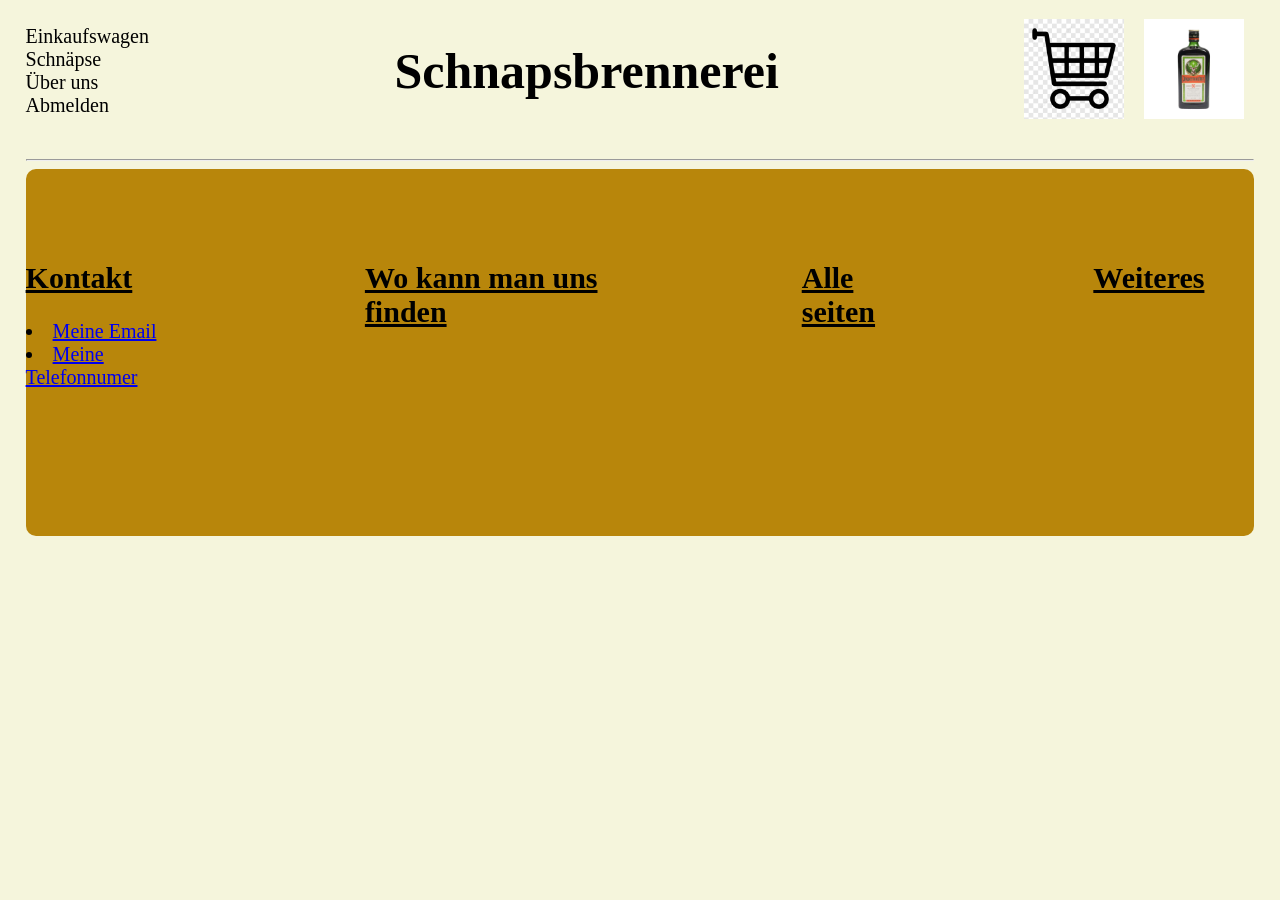
<file: html/aboutUs.html>
<!doctype html>
<html lang="en">
  <head>
    <meta charset="UTF-8" />
    <meta name="viewport" content="width=device-width, initial-scale=1.0" />
    <title>Schnapsbrennerei</title>
    <link rel="stylesheet" href="../css/cssForAll.css" />
  </head>
  <body>
    <script src="/javascript/scriptForAll.js"></script>
        <div class="indexSite">
      <div class="indexTop">
        <div id="menuTop">
          <a href="/html/shoppingCart.html">Einkaufswagen</a>
          <a href="/html/liqour.html">Schnäpse</a>
          <a href="/html/aboutUs.html">Über uns</a>
          <a href="#">Abmelden</a>
        </div>

        <h1>Schnapsbrennerei</h1>
        <a href="/html/shoppingCart.html">
          <img
            src="/pictures/TOPoverall/shoppingcart.png"
            class="shoppingcartPIC"
          />
        </a>
        <a href="/html/index.html">
          <img
            src="/pictures/TOPoverall/index_Logo_Schnaps.jpg"
            class="schnapsLOGO"
          />
        </a>
      </div>
      <br />
      <hr />

    <!--bottom of the website --- everywhere-->
    <div class="bottom">
      <div class="bottonKontakt">
        <h2>
          <u><b>Kontakt</b></u>
        </h2>
        <li>
          <a href="mailto:tobi.beran19@gmail.com">Meine Email</a>
        </li>
        <li>
          <a href="tel:+4963445374">Meine Telefonnumer</a>
        </li>
      </div>
      <div class="bottomFind">
        <h2>
          <u><b>Wo kann man uns finden</b></u>
        </h2>
      </div>
      <div class="bottomAllSites">
        <h2>
          <u><b>Alle seiten</b></u>
        </h2>
      </div>
      <div class="bottomWeiteres">
        <h2>
          <u><b>Weiteres</b></u>
        </h2>
      </div>
    </div>
  </body>
</html>
</file>
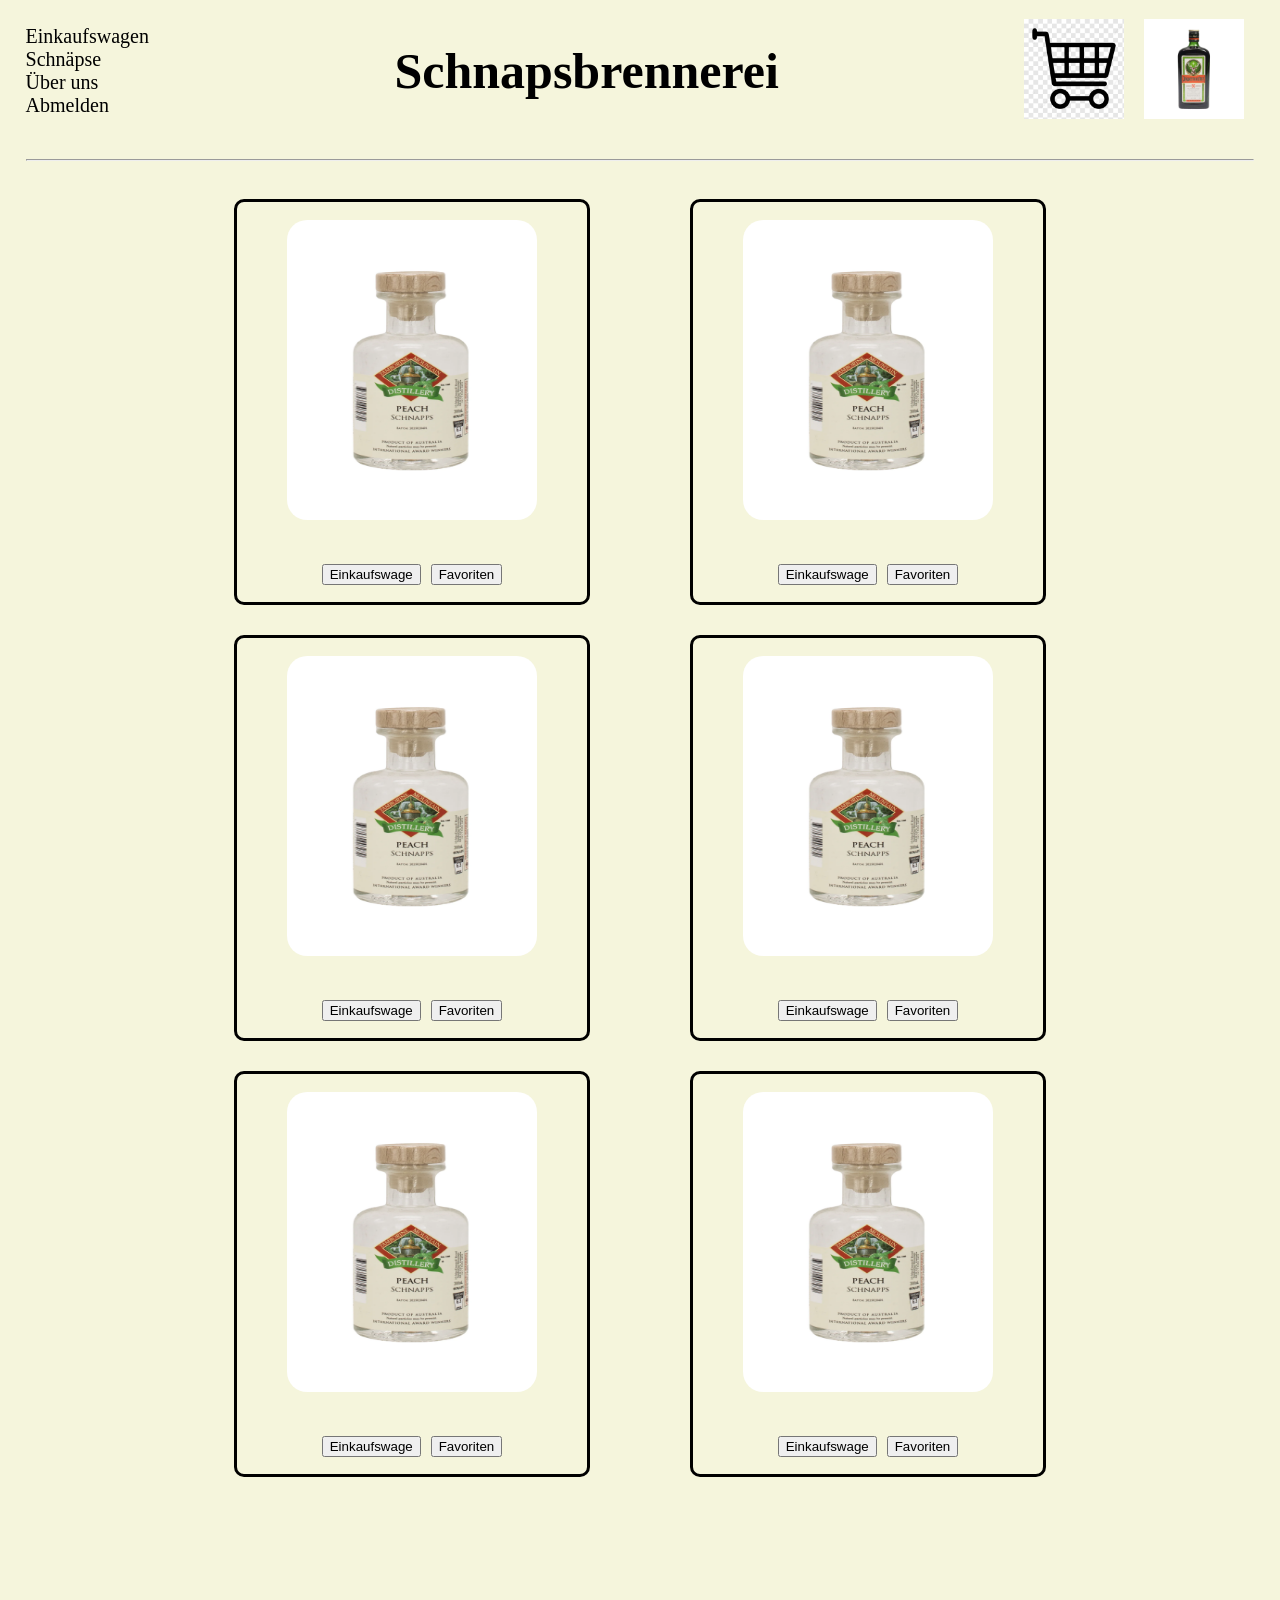
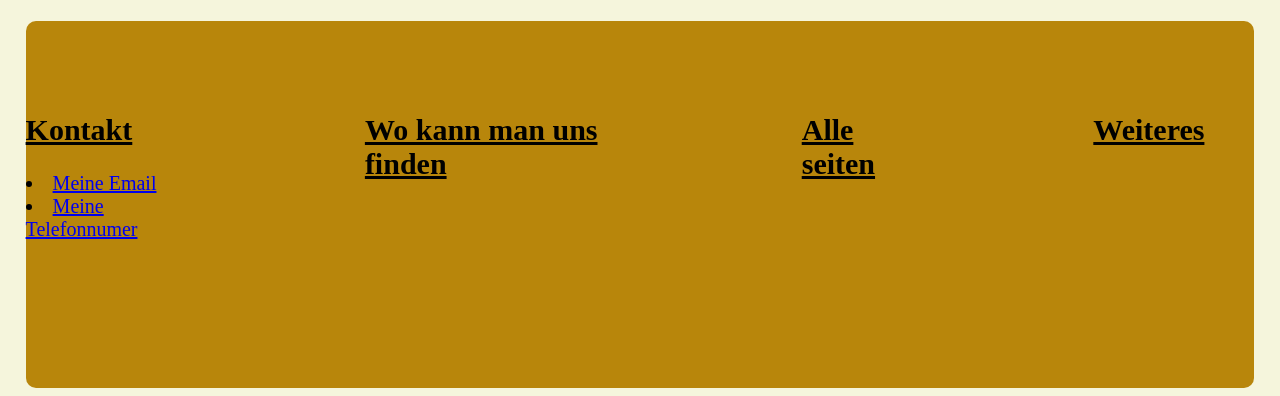
<file: html/liqour.html>
<!doctype html>
<html lang="en">
  <head>
    <meta charset="UTF-8" />
    <meta name="viewport" content="width=device-width, initial-scale=1.0" />
    <title>Schnapsbrennerei</title>
    <link rel="stylesheet" href="../css/cssForAll.css" />
  </head>
  <body>
    <script src="/javascript/scriptForAll.js"></script>
    <div class="indexSite">
          <div class="indexSite">
      <div class="indexTop">
        <div id="menuTop">
          <a href="/html/shoppingCart.html">Einkaufswagen</a>
          <a href="/html/liqour.html">Schnäpse</a>
          <a href="/html/aboutUs.html">Über uns</a>
          <a href="#">Abmelden</a>
        </div>

        <h1>Schnapsbrennerei</h1>
        <a href="/html/shoppingCart.html">
          <img
            src="/pictures/TOPoverall/shoppingcart.png"
            class="shoppingcartPIC"
          />
        </a>
        <a href="/html/index.html">
          <img
            src="/pictures/TOPoverall/index_Logo_Schnaps.jpg"
            class="schnapsLOGO"
          />
        </a>
      </div>
      <br />
      <hr />
      <div class="liqourSchnapsWapper">
        <div class="liqourSchnapse">
          <a href="/html/liqourFirstSchnaps.html">
            <img
              src="/pictures/LiqouitSchnaps/Peach_Schnapps_200ml.webp"
              alt="firstPic"
            />
          </a>
          <div class="liqourButtons">
            <button>Einkaufswage</button>
            <button>Favoriten</button>
          </div>
        </div>
        <!--zweiter-->
        <div class="liqourSchnapse">
          <a href="/html/liqourFirstSchnaps.html">
            <img
              src="/pictures/LiqouitSchnaps/Peach_Schnapps_200ml.webp"
              alt="firstPic"
            />
          </a>
          <div class="liqourButtons">
            <button>Einkaufswage</button>
            <button>Favoriten</button>
          </div>
        </div>
      </div>
      <div class="liqourSchnapsWapper">
        <div class="liqourSchnapse">
          <a href="/html/liqourFirstSchnaps.html">
            <img
              src="/pictures/LiqouitSchnaps/Peach_Schnapps_200ml.webp"
              alt="firstPic"
            />
          </a>
          <div class="liqourButtons">
            <button>Einkaufswage</button>
            <button>Favoriten</button>
          </div>
        </div>
        <!--zweiter-->
        <div class="liqourSchnapse">
          <a href="/html/liqourFirstSchnaps.html">
            <img
              src="/pictures/LiqouitSchnaps/Peach_Schnapps_200ml.webp"
              alt="firstPic"
            />
          </a>
          <div class="liqourButtons">
            <button>Einkaufswage</button>
            <button>Favoriten</button>
          </div>
        </div>
      </div>
      <div class="liqourSchnapsWapper">
        <div class="liqourSchnapse">
          <a href="/html/liqourFirstSchnaps.html">
            <img
              src="/pictures/LiqouitSchnaps/Peach_Schnapps_200ml.webp"
              alt="firstPic"
            />
          </a>
          <div class="liqourButtons">
            <button>Einkaufswage</button>
            <button>Favoriten</button>
          </div>
        </div>
        <!--zweiter-->
        <div class="liqourSchnapse">
          <a href="/html/liqourFirstSchnaps.html">
            <img
              src="/pictures/LiqouitSchnaps/Peach_Schnapps_200ml.webp"
              alt="firstPic"
            />
          </a>
          <div class="liqourButtons">
            <button>Einkaufswage</button>
            <button>Favoriten</button>
          </div>
        </div>
      </div>

      <br /><br /><br /><br /><br /><br /><br /><br />

      <!--bottom of the website --- everywhere-->
      <div class="bottom">
        <div class="bottonKontakt">
          <h2>
            <u><b>Kontakt</b></u>
          </h2>
          <li>
            <a href="mailto:tobi.beran19@gmail.com">Meine Email</a>
          </li>
          <li>
            <a href="tel:+4963445374">Meine Telefonnumer</a>
          </li>
        </div>
        <div class="bottomFind">
          <h2>
            <u><b>Wo kann man uns finden</b></u>
          </h2>
        </div>
        <div class="bottomAllSites">
          <h2>
            <u><b>Alle seiten</b></u>
          </h2>
        </div>
        <div class="bottomWeiteres">
          <h2>
            <u><b>Weiteres</b></u>
          </h2>
        </div>
      </div>
    </div>
  </body>
</html>
</file>
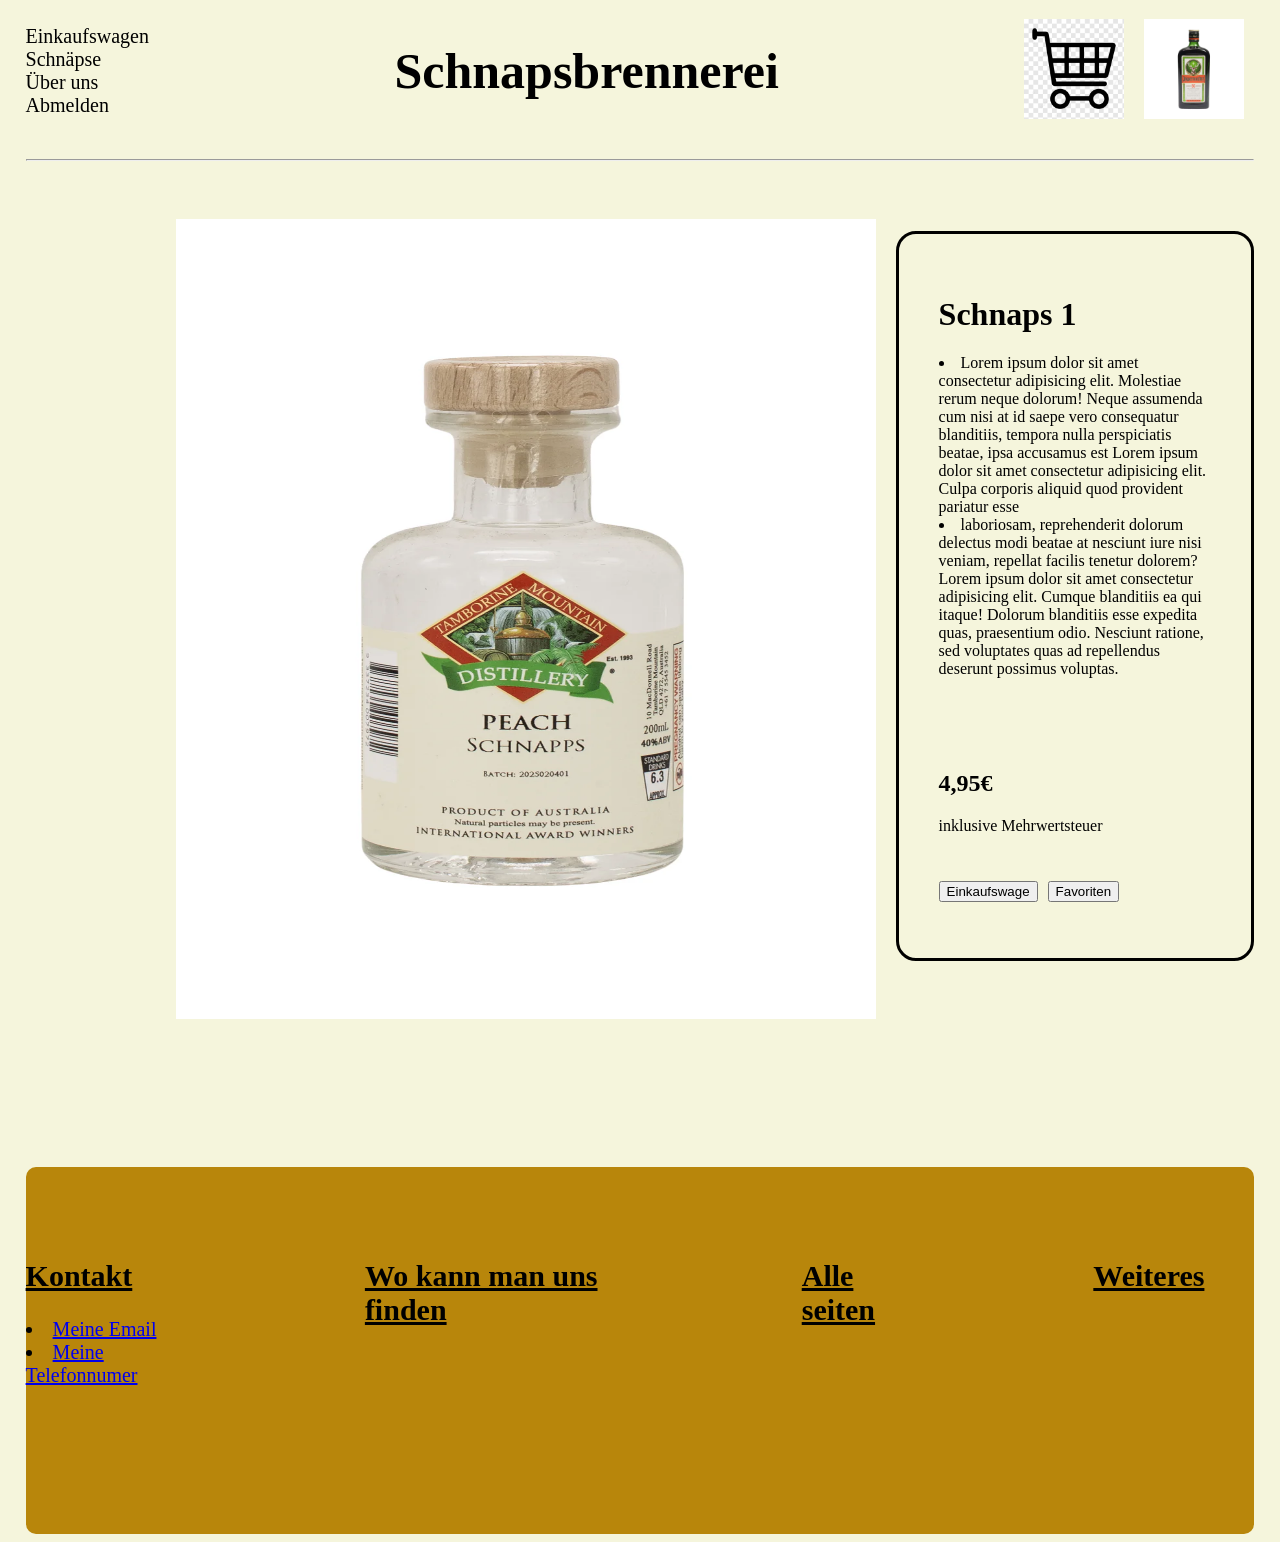
<file: html/liqourFirstSchnaps.html>
<!doctype html>
<html lang="en">
  <head>
    <meta charset="UTF-8" />
    <meta name="viewport" content="width=device-width, initial-scale=1.0" />
    <title>Schnapsbrennerei</title>
    <link rel="stylesheet" href="../css/cssForAll.css" />
  </head>
  <body>
    <script src="../javascript/scriptForAll.js"></script>
    <div class="indexSite">
      <div class="indexTop">
        <div id="menuTop">
          <a href="/html/shoppingCart.html">Einkaufswagen</a>
          <a href="/html/liqour.html">Schnäpse</a>
          <a href="/html/aboutUs.html">Über uns</a>
          <a href="#">Abmelden</a>
        </div>

        <h1>Schnapsbrennerei</h1>
        <a href="/html/shoppingCart.html">
          <img
            src="/pictures/TOPoverall/shoppingcart.png"
            class="shoppingcartPIC"
          />
        </a>
        <a href="/html/index.html">
          <img
            src="/pictures/TOPoverall/index_Logo_Schnaps.jpg"
            class="schnapsLOGO"
          />
        </a>
      </div>
      <br />
      <hr />
      <!--schnaps inside-->
      <div class="liqourSchnapsInside">
        <a href="/pictures/LiqouitSchnaps/Peach_Schnapps_200ml.webp">
          <img
            src="/pictures/LiqouitSchnaps/Peach_Schnapps_200ml.webp"
            alt=""
          />
        </a>

        <div class="liqourSchnapsInsideBeschreibung">
          <p>
            <h1>Schnaps 1</h1>
            <li>Lorem ipsum dolor sit amet consectetur adipisicing elit. Molestiae
            rerum neque dolorum! Neque assumenda cum nisi at id saepe vero
            consequatur blanditiis, tempora nulla perspiciatis beatae, ipsa
            accusamus est Lorem ipsum dolor sit amet consectetur adipisicing
            elit. Culpa corporis aliquid quod provident pariatur esse</li>
            <li>laboriosam, reprehenderit dolorum delectus modi beatae at nesciunt
            iure nisi veniam, repellat facilis tenetur dolorem? Lorem ipsum
            dolor sit amet consectetur adipisicing elit. Cumque blanditiis ea
            qui itaque! Dolorum blanditiis esse expedita quas, praesentium odio.
            Nesciunt ratione, sed voluptates quas ad repellendus deserunt
            possimus voluptas.</li>
            <br><br><br><br>
            <h2>4,95€</h2>
            <p>inklusive Mehrwertsteuer</p>
          <div class="liqourButtons">
            <button>Einkaufswage</button>
            <button>Favoriten</button>
          </div>
          </p>
        </div>
      </div>

      <br /><br /><br /><br /><br /><br /><br /><br />

      <!--bottom of the website --- everywhere-->
      <div class="bottom">
        <div class="bottonKontakt">
          <h2>
            <u><b>Kontakt</b></u>
          </h2>
          <li>
            <a href="mailto:tobi.beran19@gmail.com">Meine Email</a>
          </li>
          <li>
            <a href="tel:+4963445374">Meine Telefonnumer</a>
          </li>
        </div>
        <div class="bottomFind">
          <h2>
            <u><b>Wo kann man uns finden</b></u>
          </h2>
        </div>
        <div class="bottomAllSites">
          <h2>
            <u><b>Alle seiten</b></u>
          </h2>
        </div>
        <div class="bottomWeiteres">
          <h2>
            <u><b>Weiteres</b></u>
          </h2>
        </div>
      </div>
    </div>
  </body>
</html>
</file>
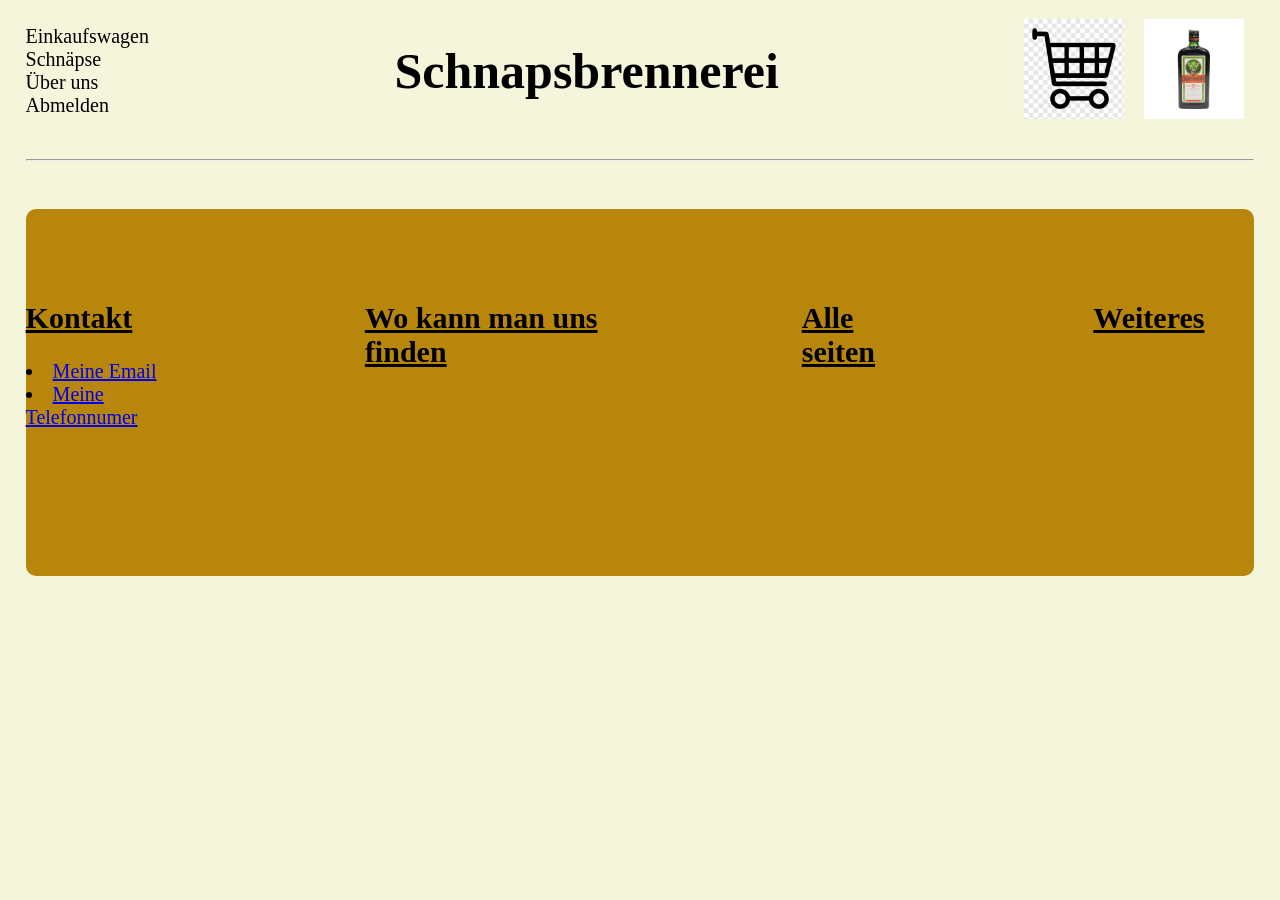
<file: html/shoppingCart.html>
<!doctype html>
<html lang="en">
  <head>
    <meta charset="UTF-8" />
    <meta name="viewport" content="width=device-width, initial-scale=1.0" />
    <title>Schnapsbrennerei</title>
    <link rel="stylesheet" href="../css/cssForAll.css" />
  </head>
  <body>
    <script src="../javascript/scriptForAll.js"></script>
    <div class="indexSite">
      <div class="indexTop">
        <div id="menuTop">
          <a href="/html/shoppingCart.html">Einkaufswagen</a>
          <a href="/html/liqour.html">Schnäpse</a>
          <a href="/html/aboutUs.html">Über uns</a>
          <a href="#">Abmelden</a>
        </div>

        <h1>Schnapsbrennerei</h1>
        <a href="/html/shoppingCart.html">
          <img
            src="/pictures/TOPoverall/shoppingcart.png"
            class="shoppingcartPIC"
          />
        </a>
        <a href="/html/index.html">
          <img
            src="/pictures/TOPoverall/index_Logo_Schnaps.jpg"
            class="schnapsLOGO"
          />
        </a>
      </div>
      <br />
      <hr />

      <!-- Shopping Cart Display Area -->
      <div
        id="cartItems"
        style="max-width: 1200px; margin: 0 auto; padding: 20px"
      ></div>

      <!--bottom of the website --- everywhere-->
      <div class="bottom">
        <div class="bottonKontakt">
          <h2>
            <u><b>Kontakt</b></u>
          </h2>
          <li>
            <a href="mailto:tobi.beran19@gmail.com">Meine Email</a>
          </li>
          <li>
            <a href="tel:+4963445374">Meine Telefonnumer</a>
          </li>
        </div>
        <div class="bottomFind">
          <h2>
            <u><b>Wo kann man uns finden</b></u>
          </h2>
        </div>
        <div class="bottomAllSites">
          <h2>
            <u><b>Alle seiten</b></u>
          </h2>
        </div>
        <div class="bottomWeiteres">
          <h2>
            <u><b>Weiteres</b></u>
          </h2>
        </div>
      </div>
    </div>
  </body>
</html>
</file>
<file: css/cssForAll.css>
/*overall */
body {
  margin-left: 2%;
  margin-right: 2%;
  background-color: beige;
}

/*index seite*/
.indexSite h3 {
  display: flex;
  justify-content: center;
  align-items: center;
}
/*top*/
.indexTop {
  display: flex;
  align-items: center;
  position: relative;
  z-index: 1000;
}

.indexTop h1 {
  flex: 1;
  text-align: center;
  font-size: 50px;
}
.shoppingcartPIC {
  width: 100px;
  height: 100px;
  margin-left: auto;
  margin-right: 10px;
}

.schnapsLOGO {
  width: 100px;
  height: 100px;
  margin-left: 10px;
  margin-right: 10px;
}

/*menu top*/
#menuTop a {
  display: flex;
  gap: 40px;
  font-size: 20px;
  color: black;
  text-decoration: none;
}

/*index Schnaps Vorstellungoben*/

.indexSchnapsVorstellungh1 {
  display: inline;
  display: flex;
  justify-content: center;
  align-items: center;
}
.indexSchnapsVorstellungen {
  display: flex;
  align-items: center;

  justify-content: center;
  gap: 40px;
}

.indexSchnapsVorstellungen img {
  width: 450px;
  height: 450px;
  border-radius: 20px;
  object-fit: cover;
}

.indexSchnapsVorstellungen button {
  width: 60px;
  height: 60px;
  border-radius: 90px;
  background-color: burlywood;
  font-size: 30px;
}

.indexSchnapsVorstellungp {
  display: flex;
  align-items: center;
  justify-content: center;
}

/* Einleitung Schnapsbrennerei und kurze Beschriebung*/
.indexEinleitungSchnapsbrennerei {
  width: 700px;
  height: 300px;
  background-color: white;
  border-radius: 20px;
  padding: 50px;
  display: flex;
  gap: 30px;
}
.schnapsbrennereiPIC {
  border-radius: 20px;
}
.indexEinleitungSchnapsbrennereiOverall {
  display: flex;
  gap: 50px;
}
.indexEinleitungSchnapsbrennereiPictureAndP {
  flex-direction: column;
}
/* Einleitung 1 Schnapsbrennerei und kurze Beschriebung*/

/*bottom */
.bottom {
  background-color: darkgoldenrod;
  padding: 67px 50px 0px 0px;
  display: flex;
  justify-content: center;
  height: 300px;
  width: 95, 5%;
  gap: 190px;
  font-size: 20px;
  border-radius: 10px;
}

.bottomKontakt {
  font-size: 23px;
}
/*
.bottomFind {
}

.bottomAllSites {
}

.bottomWeiteres {
}
*/

/*liqour schnapse*/
.liqourSchnapse {
  display: flex;
  justify-content: center;
  flex-direction: column;
  align-items: center;
  border: 3px solid black;
  height: 400px;
  width: 350px;
  border-radius: 10px;
  gap: 10px;
  margin-top: 30px;
}

.liqourButtons {
  display: flex;
  flex-direction: row;
  gap: 10px;
  padding-top: 30px;
}
.liqourSchnapse img {
  width: 250px;
  height: 300px;
  border-radius: 20px;
}
.liqourSchnapsWapper {
  display: flex;
  justify-content: center;
  width: 100%;
  gap: 100px;
}

/*schnaps inside*/
.liqourSchnapsInside {
  display: flex;
  align-items: center;
  gap: 20px;
}
.liqourSchnapsInside img {
  width: 700px;
  height: 800px;
  margin-left: 150px;
  margin-top: 50px;
}

.liqourSchnapsInsideBeschreibung {
  border: 3px black solid;
  border-radius: 20px;
  padding: 40px;
  width: auto;
  height: auto;

}
</file>
